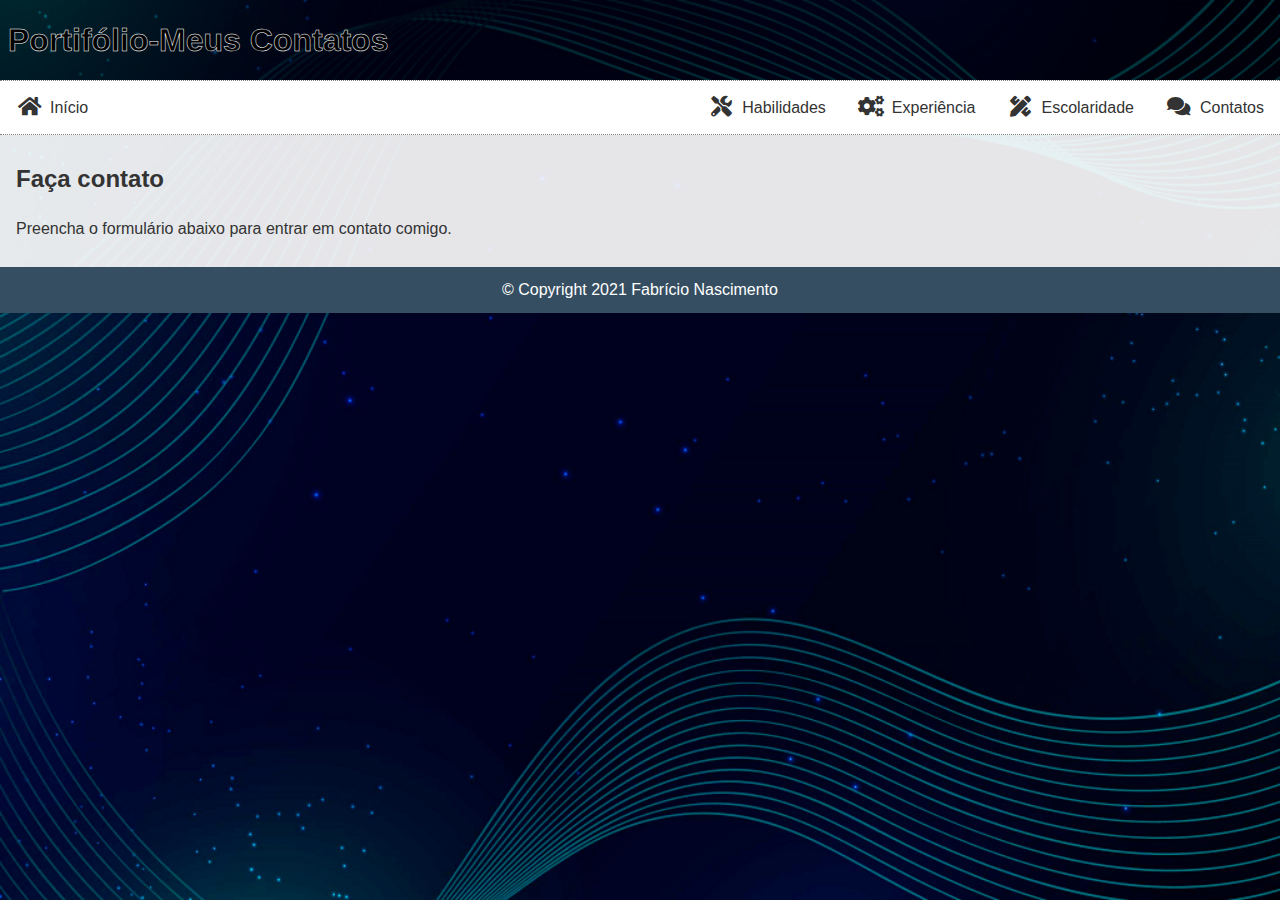
<file: contacts.html>
<!DOCTYPE html>
<html lang="pt-br">
<head>
    <meta charset="UTF-8">
    <meta http-equiv="X-UA-Compatible" content="IE=edge">
    <meta name="viewport" content="width=device-width, initial-scale=1.0">
    <link rel="stylesheet" href="style.css">
    <link rel="stylesheet" href="https://cdnjs.cloudflare.com/ajax/libs/font-awesome/5.15.4/css/all.min.css">
    <title>Portifólio-Meus Contatos</title>
</head>
<body>

    <div class-"wrap">


        <header>
            <h1>Portifólio-Meus Contatos</h1>
        </header>

        <nav>
            
                 <a href="index.html"><i class="fas fa-home fa-fw"></i><span>Início</span></a>
                 <a href="skills.html"><i class="fas fa-tools fa-fw"></i><span>Habilidades</span></a>
                 <a href="experience.html"><i class="fas fa-cogs fa-fw"></i><span>Experiência</span></a>
                 <a href="schooling.html"><i class="fas fa-pencil-ruler fa-fw"></i><span>Escolaridade</span></a>
                 <a href="contacts.html"><i class="fas fa-comments fa-fw"></i><span>Contatos</span></a>  
            
        </nav>

        <main>

            <article>
                <h2>Faça contato</h2>
                <p>Preencha o formulário abaixo para entrar em contato comigo.</p>
               

            </article>

        </main>

        <footer>

            <p>&copy; Copyright 2021 Fabrício Nascimento</p>

        </footer>


    </div>

</body>
</html>
</file>
<file: style.css>
* {
    box-sizing: border-box;      
    transition: .2s;
    outline: no;  
}

html, body {
    position: relative;
    width: 100%;
    height: 100%;
    margin: 0;
    padding: 0;
    font-size: 16px;
    font-family: sans-serif;
}

h1, h2, h3, h4, h5, h6, p {
    margin: 0;
    padding: .85rem 0;
}

body {
    background-color: rgb(34, 45, 54);
    background-image: url('img/background01.png');
    background-attachment: fixed;
    background-repeat: no-repeat;
    background-size: cover;
}

.wrap {
    position: relative;
    width: 100%;
    height: 100%;
    max-width: 960px;
    margin: auto;
    display: flex;
    flex-direction: column;
}

header {
    color: white;
    display: flex;
    align-items: center;
    justify-content: flex-start;
    background-color: rgba(0,0,0,.5);
    padding: .5rem;
}

header h1 {
    color: black;
    -webkit-text-stroke: .5px white;
}

nav {
    background: white;
    display: flex;
    justify-content: flex-end;
    align-items: center;
    border-top: 1px dotted grey;
    border-bottom: 1px dotted grey;
}

nav a {
    padding: 1rem;
    text-decoration: none;
    color: #333;
    display: flex;
    align-items: center;
}

nav a:first-child {
    margin-right: auto;
}

nav a:hover {
    color: white;
    background: #333;
}

nav span {
    margin-left: .5rem;
}

nav i {
    font-size: 1.3rem;
}

main {
    position: relative;
    height: 100%;
    flex-grow: 1;
}

main > article {
    background: rgba(255,255,255,.9);
    position: relative;
    height: 100%;
    color: #333;
    padding: 1rem;
}

footer {
    background: rgb(54, 78, 97);
    text-align: center;
    color: #fff;
}

footer small {
    display: block;
    letter-spacing: 1.9px;
}
</file>
